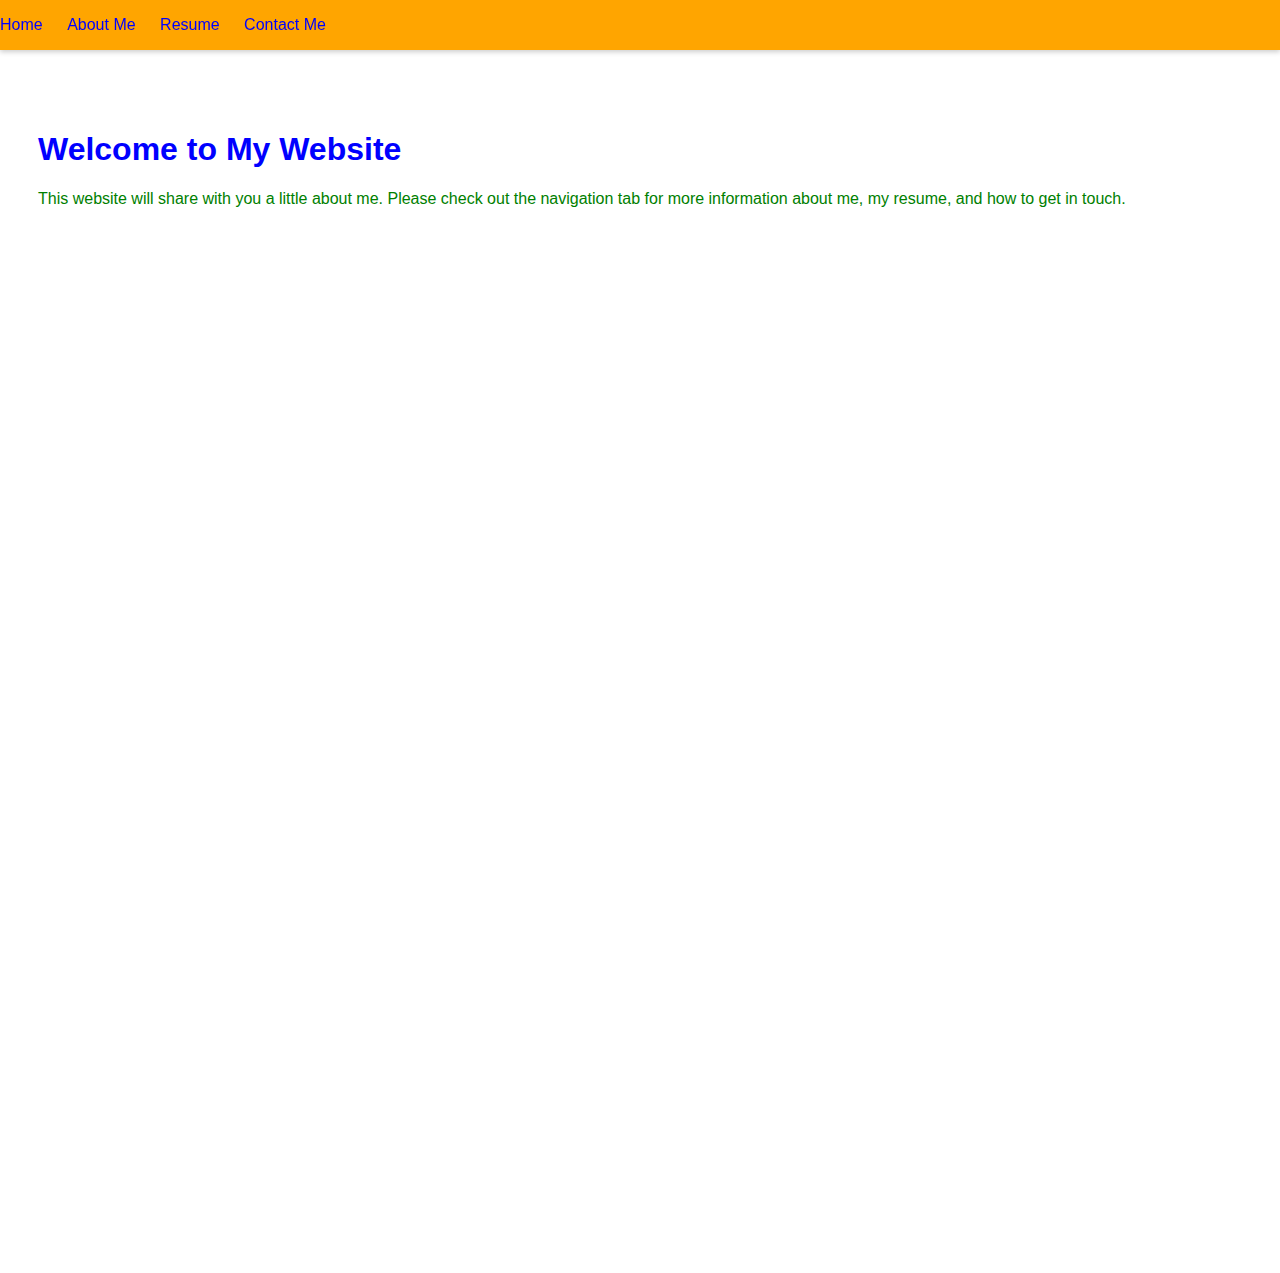
<file: index.html>
<!DOCTYPE html>
<html>
  <head>
    <title>My Personal Website</title>
    <link rel="stylesheet" type="text/css" href="style.css" />
  </head>
  <body class="home">
    <header>
      <nav>
        <ul>
          <li><a href="index.html">Home</a></li>
          <li><a href="about.html">About Me</a></li>
          <li><a href="resume.html">Resume</a></li>
          <li><a href="contact.html">Contact Me</a></li>
        </ul>
      </nav>
    </header>

    <!-- Homepage Content -->
    <section id="home">
      <h1>Welcome to My Website</h1>
      <p class="green">
        This website will share with you a little about me. Please check out the
        navigation tab for more information about me, my resume, and how to get
        in touch.
      </p>
    </section>
  </body>
</html>
</file>
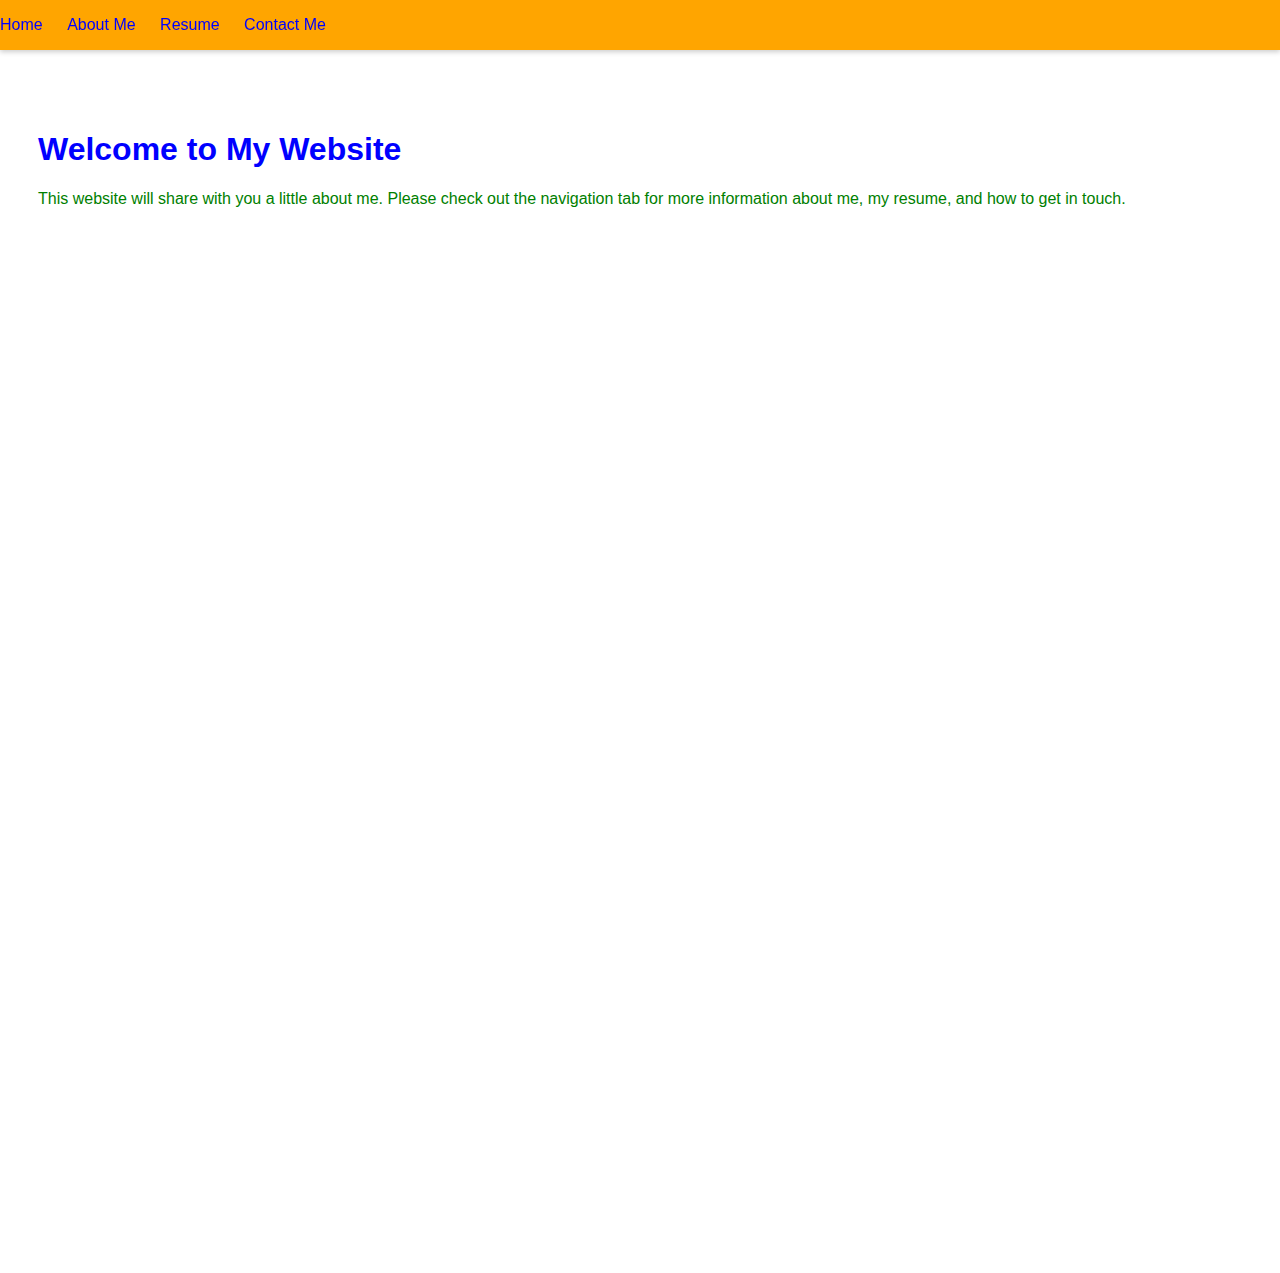
<file: home.html>
<!DOCTYPE html>
<html>
  <head>
    <title>My Personal Website</title>
    <link rel="stylesheet" type="text/css" href="style.css" />
  </head>
  <body class="home">
    <header>
      <nav>
        <ul>
          <li><a href="home.html">Home</a></li>
          <li><a href="about.html">About Me</a></li>
          <li><a href="resume.html">Resume</a></li>
          <li><a href="contact.html">Contact Me</a></li>
        </ul>
      </nav>
    </header>

    <!-- Homepage Content -->
    <section id="home">
      <h1>Welcome to My Website</h1>
      <p class="green">
        This website will share with you a little about me. Please check out the
        navigation tab for more information about me, my resume, and how to get
        in touch.
      </p>
    </section>
  </body>
</html>
</file>
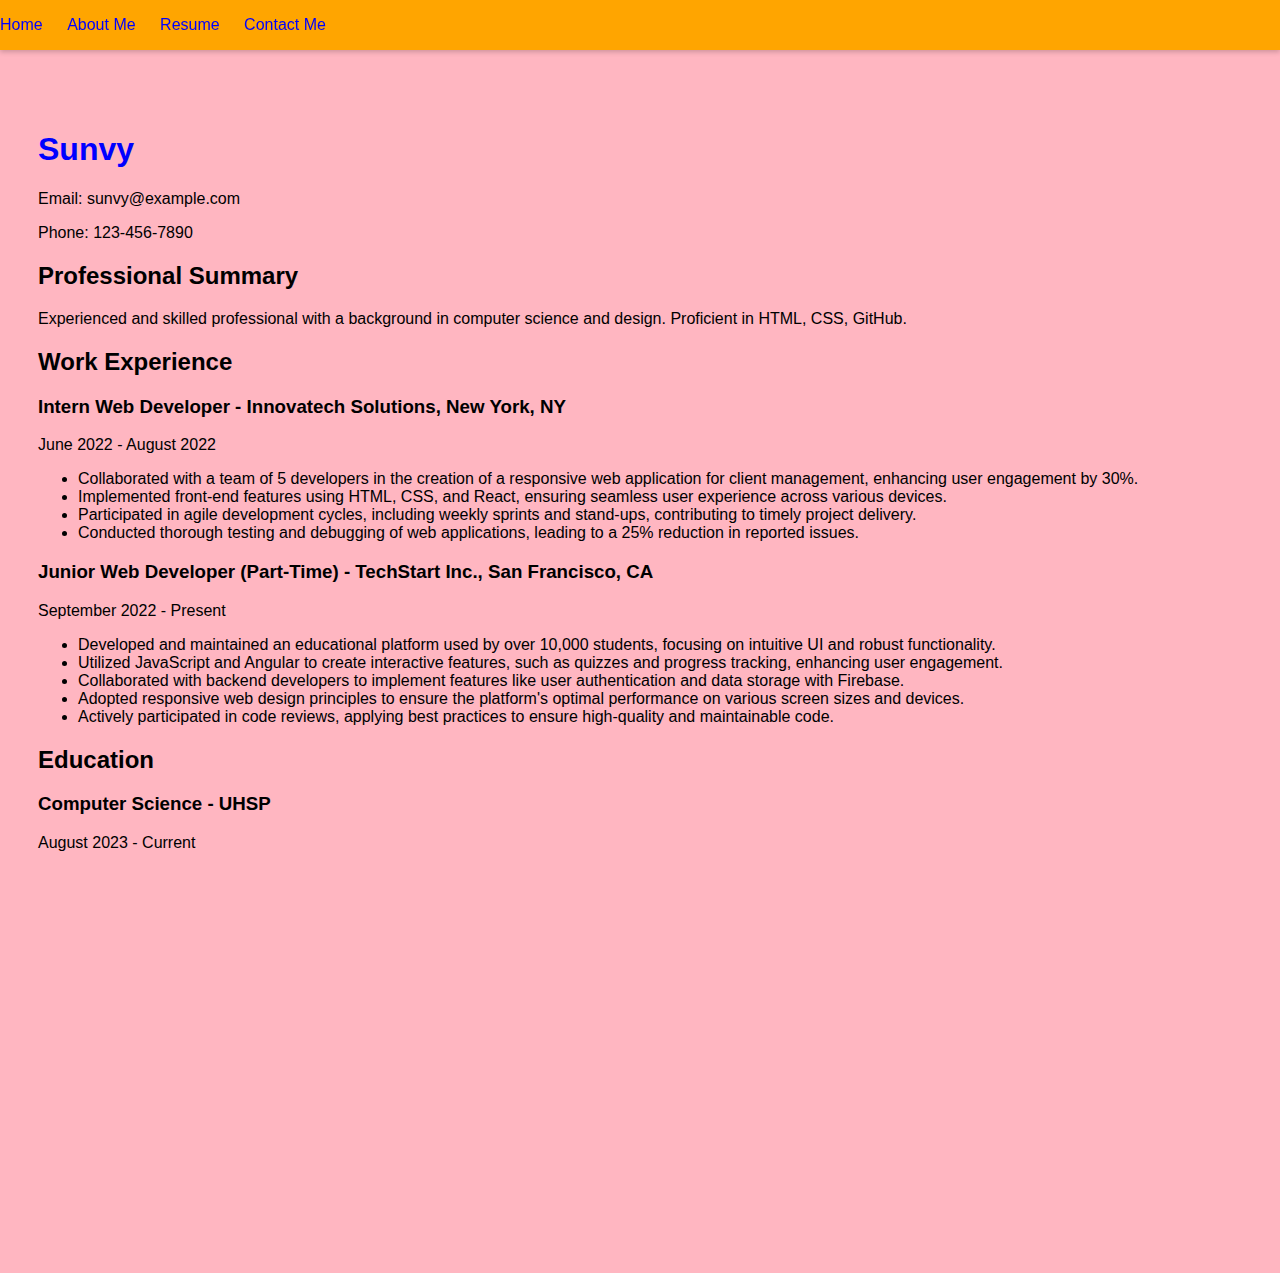
<file: resume.html>
<!DOCTYPE html>
<html>
  <head>
    <title>My Personal Website</title>
    <link rel="stylesheet" type="text/css" href="style.css" />
  </head>
  <body class="resume">
    <header>
      <nav>
        <ul>
          <li><a href="index.html">Home</a></li>
          <li><a href="about.html">About Me</a></li>
          <li><a href="resume.html">Resume</a></li>
          <li><a href="contact.html">Contact Me</a></li>
        </ul>
      </nav>
    </header>

    <!-- Contact Me Page Content -->
    <h1>Sunvy</h1>
    <p>Email: sunvy@example.com</p>
    <p>Phone: 123-456-7890</p>

    <section class="section">
      <h2>Professional Summary</h2>
      <p>
        Experienced and skilled professional with a background in computer
        science and design. Proficient in HTML, CSS, GitHub.
      </p>
    </section>

    <section class="section">
      <h2>Work Experience</h2>
      <div class="work-experience">
        <h3>Intern Web Developer - Innovatech Solutions, New York, NY</h3>
        <p>June 2022 - August 2022</p>
        <ul>
          <li>
            Collaborated with a team of 5 developers in the creation of a
            responsive web application for client management, enhancing user
            engagement by 30%.
          </li>
          <li>
            Implemented front-end features using HTML, CSS, and React, ensuring
            seamless user experience across various devices.
          </li>
          <li>
            Participated in agile development cycles, including weekly sprints
            and stand-ups, contributing to timely project delivery.
          </li>
          <li>
            Conducted thorough testing and debugging of web applications,
            leading to a 25% reduction in reported issues.
          </li>
        </ul>

        <h3>
          Junior Web Developer (Part-Time) - TechStart Inc., San Francisco, CA
        </h3>
        <p>September 2022 - Present</p>
        <ul>
          <li>
            Developed and maintained an educational platform used by over 10,000
            students, focusing on intuitive UI and robust functionality.
          </li>
          <li>
            Utilized JavaScript and Angular to create interactive features, such
            as quizzes and progress tracking, enhancing user engagement.
          </li>
          <li>
            Collaborated with backend developers to implement features like user
            authentication and data storage with Firebase.
          </li>
          <li>
            Adopted responsive web design principles to ensure the platform's
            optimal performance on various screen sizes and devices.
          </li>
          <li>
            Actively participated in code reviews, applying best practices to
            ensure high-quality and maintainable code.
          </li>
        </ul>
      </div>
    </section>

    <section class="section">
      <h2>Education</h2>
      <div class="education">
        <h3>Computer Science - UHSP</h3>
        <p>August 2023 - Current</p>
      </div>
    </section>
  </body>
</html>
</file>
<file: style.css>
body {
  height: 125vh;
  margin-top: 80px;
  padding: 30px;
  background-size: cover;
  font-family: sans-serif;
}

header {
  background-color: orange;
  position: fixed;
  left: 0;
  right: 0;
  top: 0;
  height: 50px;
  display: flex;
  align-items: center;
  box-shadow: 0 2px 5px rgba(0, 0, 0, 0.2);
  z-index: 1000;
}

header nav ul {
  margin: 0;
  padding: 0;
  list-style: none;
}

header nav ul li {
  display: inline;
  margin-right: 20px;
}

header nav ul li a {
  color: blue;
  text-decoration: none;
}

header nav ul li a:hover {
  text-decoration: underline;
}

.green {
  color: green;
}

.orange {
  color: orange;
}

.pink {
  color: pink;
}

.brown {
  color: brown;
}

h1 {
  color: blue;
}

/* Contact form colors */
.contact-form label[for="name"] {
  color: blue;
}

.contact-form #name {
  background-color: lightblue;
}

.contact-form label[for="email"] {
  color: green;
}

.contact-form #email {
  background-color: lightgreen;
}

.contact-form label[for="subject"] {
  color: red;
}

.contact-form #subject {
  background-color: lightpink;
}

.contact-form label[for="message"] {
  color: purple;
}

.contact-form #message {
  background-color: white;
}

.contact-form input[type="submit"] {
  background-color: orange;
  color: white;
  padding: 10px 20px;
  border: none;
  cursor: pointer;
}

.contact-form input[type="submit"]:hover {
  background-color: darkorange;
}

/* Background styles */
body.index {
  background-color: lightblue;
}

body.about {
  background-color: lightgreen; 
}

body.resume {
  background-color: lightpink; 
}

body.contact {
  background-color: lavender; 
}
</file>
